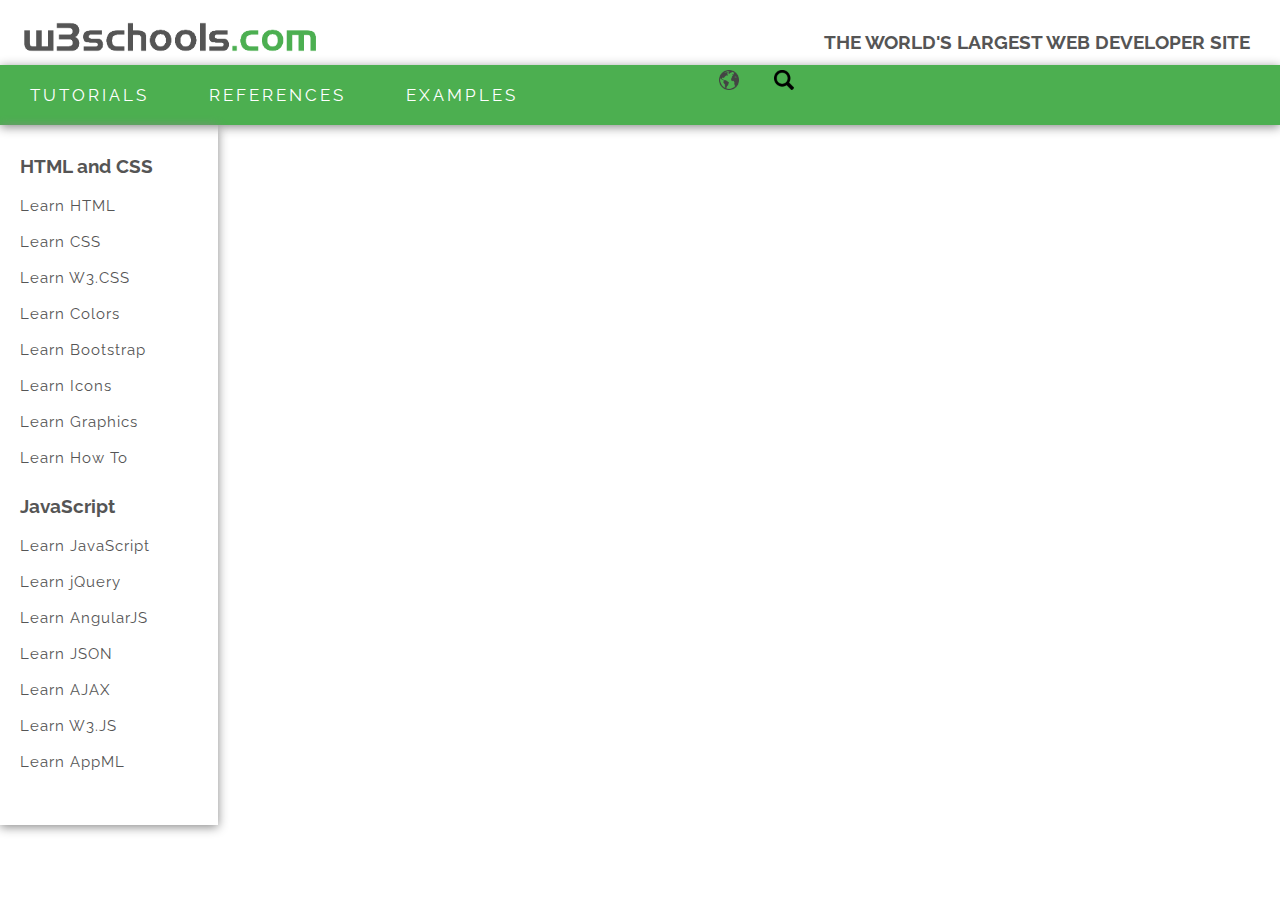
<file: Atv 4/index.html>
<!DOCTYPE html>
<html lang="en">
<head>
    <meta charset="UTF-8">
    <link href="https://fonts.googleapis.com/css?family=Raleway" rel="stylesheet">
    <meta name="viewport" content="width=device-width, initial-scale=1.0">
    <meta http-equiv="X-UA-Compatible" content="ie=edge">
    <title>Document</title>
    <link rel="stylesheet" href="style.css">
</head>
<body>
    <div>
        <header>
            <img src="img/logo.png" alt="logo">
            <h2>THE WORLD'S LARGEST WEB DEVELOPER SITE</h2>
        </header>
    </div>
    <div class="principal-nav-hor">
        <nav class="nav-hor">
            <ul>
                <li><a href="#">TUTORIALS</a></li>
                <li><a href="#">REFERENCES</a></li>
                <li><a href="#">EXAMPLES</a></li>
                <div class="icon">
                        <img src="img/pesquisar.png" alt="">
                        <img style="float:right" src="img/terra.png" alt="">
                </div>
            </ul>
            <div class="icon">
               
            </div>
        </nav>
    </div> 
    <div class="principal-nav-ver">
        <nav class="nav-ver">
            <h3>HTML and CSS</h3>
            <a href="#">Learn HTML</a></br>
            <a href="#">Learn CSS</a></br>
            <a href="#">Learn W3.CSS</a></br>
            <a href="#">Learn Colors</a></br>
            <a href="#">Learn Bootstrap</a></br>
            <a href="#">Learn Icons</a></br>
            <a href="#">Learn Graphics</a></br>
            <a href="#">Learn How To</a></br>

            <h3>JavaScript</h3>
            <a href="#">Learn JavaScript</a></br>
            <a href="#">Learn jQuery</a></br>
            <a href="#">Learn AngularJS</a></br>
            <a href="#">Learn JSON</a></br>
            <a href="#">Learn AJAX</a></br>
            <a href="#">Learn W3.JS</a></br>
            <a href="#">Learn AppML</a></br>
        </nav>
    </div>
</body>
</html>
</file>
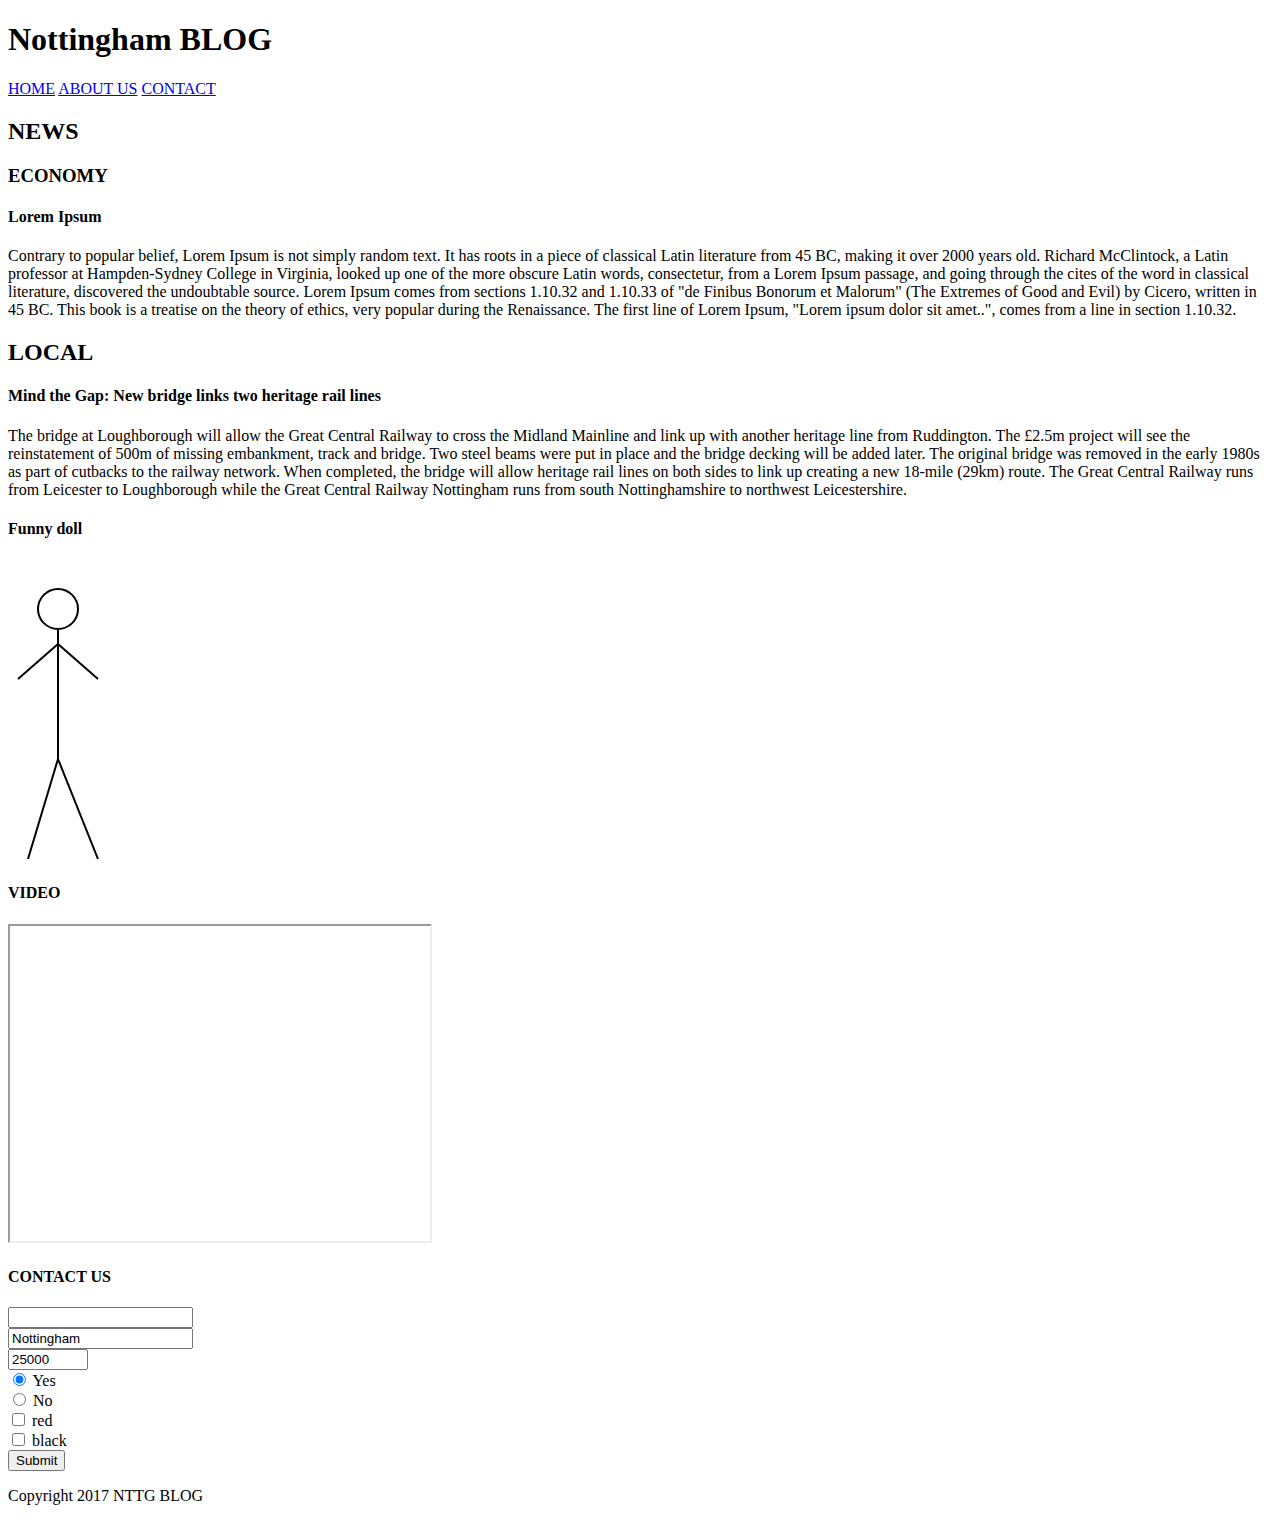
<file: Atv2/index.html>
<!DOCTYPE html>
<html lang="en">
<head>
    <meta charset="UTF-8">
    <meta name="viewport" content="width=device-width, initial-scale=1.0">
    <meta http-equiv="X-UA-Compatible" content="ie=edge">
    <title>NTTG BLOG</title>
</head>
<body>
    <header><h1>Nottingham BLOG</h1></header>
    
    <nav>
        <a href="#">HOME</a>
        <a href="#">ABOUT US</a>
        <a href="#">CONTACT</a>
    </nav>
    <section>
        <h2>NEWS</h2>
            <section>
                <h3>ECONOMY</h3>
                    <article>
                            <header>
                                  <h4>Lorem Ipsum</h4>
                            </header>
                            <p>Contrary to popular belief, Lorem Ipsum is not simply random text. It has roots in a piece of classical Latin literature from 45 BC, making it over 2000 years old. Richard McClintock, a Latin professor at Hampden-Sydney College in Virginia, looked up one of the more obscure Latin words, consectetur, from a Lorem Ipsum passage, and going through the cites of the word in classical literature, discovered the undoubtable source. Lorem Ipsum comes from sections 1.10.32 and 1.10.33 of "de Finibus Bonorum et Malorum" (The Extremes of Good and Evil) by Cicero, written in 45 BC. This book is a treatise on the theory of ethics, very popular during the Renaissance. The first line of Lorem Ipsum, "Lorem ipsum dolor sit amet..", comes from a line in section 1.10.32.</p>
                    </article>
            </section>
        <h2>LOCAL</h2>
        <article>
                <header>
                      <h4>Mind the Gap: New bridge links two heritage rail lines</h4>
                </header>
                <p>The bridge at Loughborough will allow the Great Central Railway to cross the Midland Mainline and link up with another heritage line from Ruddington.
                        The £2.5m project will see the reinstatement of 500m of missing embankment, track and bridge.
                        Two steel beams were put in place and the bridge decking will be added later.
                        The original bridge was removed in the early 1980s as part of cutbacks to the railway network.
                        When completed, the bridge will allow heritage rail lines on both sides to link up creating a new 18-mile (29km) route.
                        The Great Central Railway runs from Leicester to Loughborough while the Great Central Railway Nottingham runs from south Nottinghamshire to northwest Leicestershire.</p>
        </article>
        <article>
                <header>
                      <h4>Funny doll</h4>
                </header>
                <svg width="500" height="300">
                        <circle cx="50" cy="50" r="20"
                        stroke="black" stroke-width="2" fill="white" />

                        <line x1="50" y1="70" x2="50" y2="200" style="stroke:black ;stroke-width:2" />

                        <line x1="10" y1="120" x2="50" y2="85" style="stroke:black ;stroke-width:2" />
                        <line x1="90" y1="120" x2="50" y2="85" style="stroke:black ;stroke-width:2" />

                        <line x1="20" y1="300" x2="50" y2="200" style="stroke:black ;stroke-width:2" />
                        <line x1="90" y1="300" x2="50" y2="200" style="stroke:black ;stroke-width:2" />
                </svg>
        </article>
        <article>
                <header>
                      <h4>VIDEO</h4>
                </header>
                <iframe width="420" height="315"
                src="https://www.youtube.com/watch?v=Wt3YpgyE2Lc">
                </iframe>
        </article>
        <article>
                <header>
                      <h4>CONTACT US</h4>
                </header>
                <form action="https://www.w3schools.com/action_page.php" method="get" id="meuform">
                    <input type ="text" name="name" maxlength="15"> </br>
                    <input type="text" name="city" value="Nottingham" readonly><br>
                    <input type="number" name="number" min="25000" max="30000" value="25000"></br>
                    <input type="radio" name="ask" value="Yes" checked> Yes</br>
                    <input type="radio" name="ask" value="No"> No</br>
                    <input type="checkbox" id="myCheck"> red</br>
                    <input type="checkbox" id="myCheck"> black</br>
                </form>

                <button type="submit" form="meuform" value="Submit">Submit</button>
        </article>
    </section>
    <aside> </aside>
    
    <footer>
        <p>Copyright 2017 NTTG BLOG</p>
    </footer>
</body>
</html>
</file>
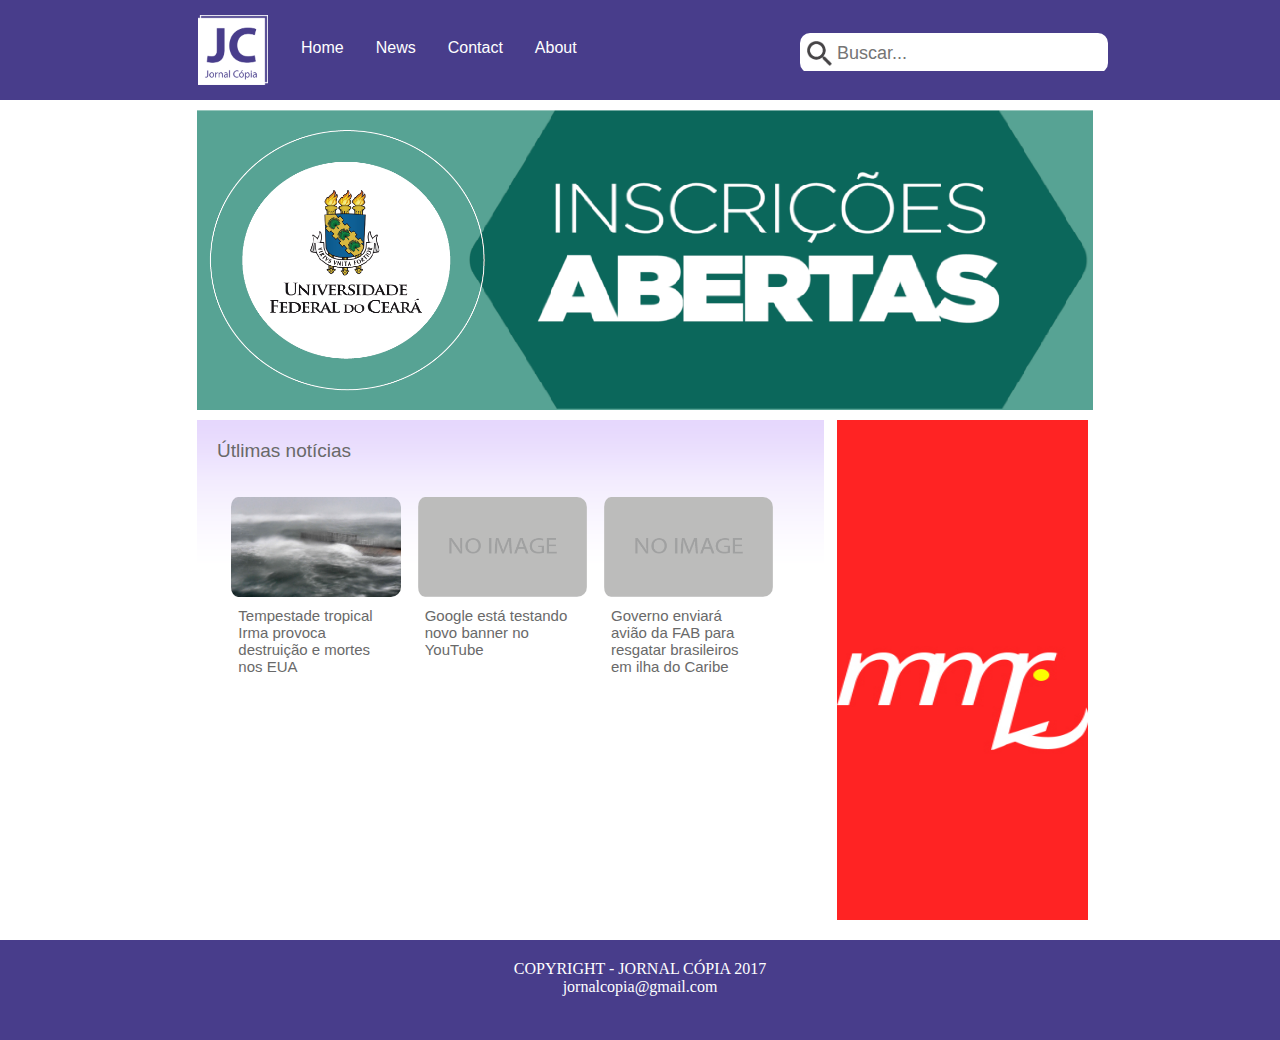
<file: Atv3/index.html>
<!DOCTYPE html>
<html lang="pt">
<head>
    <meta charset="UTF-8">
    <meta name="viewport" content="width=device-width, initial-scale=1.0">
    <meta http-equiv="X-UA-Compatible" content="ie=edge">
    <title>Jornal Cópia</title>
    <link rel="stylesheet" href="style.css">
</head>
<body>
    <header class="principal">
        <div class="conteudo-total">
            <div class="conteudo">
                <div id="logo">
                    <img src="imagens/logo.png" alt="logo jornal cópia" id="img">
                </div>
                <nav>
                    <ul>
                       <li><a href="#home">Home</a></li>
                       <li><a href="#news">News</a></li>
                       <li><a href="#contact">Contact</a></li>
                       <li><a href="#about">About</a></li>
                       <div id="div-pesquisa">
                                    <img src="imagens/pesquisar.png"alt="Buscar..."/>
                                    <input type="text" name="" id="pesquisar" placeholder="Buscar...">
                    </div>
                    </ul>
                   
                
                </nav>
               
            </div>
        </div>
    </header>


    <section class="principal-conteudo">
        <div class="conteudo-artigos">
            <div class="banner">
                <div id="conteudo-banner">
                    <img src="imagens/banner.png" alt="" id="bnr">
                </div>
            </div>
            <section class="principal-artigos">
                <p id ="titulo-top-artigos">Útlimas notícias</p>
                    <div id="lista-artigos">
                            <article>
                                    <img src="imagens/beach.jpg" alt="">
                                    <a href="#"><p id="titulo-artigo">Tempestade tropical Irma provoca destruição e mortes nos EUA</p></a>
                            </article>
                            <article>
                                    <img src="imagens/no_image.png" alt="">
                                    <a href="#"><p id="titulo-artigo">Google está testando novo banner no YouTube</p></a>
                            </article>
                            <article>
                                    <img src="imagens/no_image.png" alt="">
                                    <a href="#"><p id="titulo-artigo">Governo enviará avião da FAB para resgatar brasileiros em ilha do Caribe</p></a>
                            </article>
            
            
                            
                    </div> 
                    
         
           </section>
           <aside>
                <div class="propaganda">
                    <img src="imagens/bannervertical.jpg" alt="">
                </div>   
        </aside>
        </div>
        
    </section>

   

    <footer>
       <p>COPYRIGHT - JORNAL CÓPIA 2017 </br>jornalcopia@gmail.com</p>  </footer>
</body>
</html>
</file>
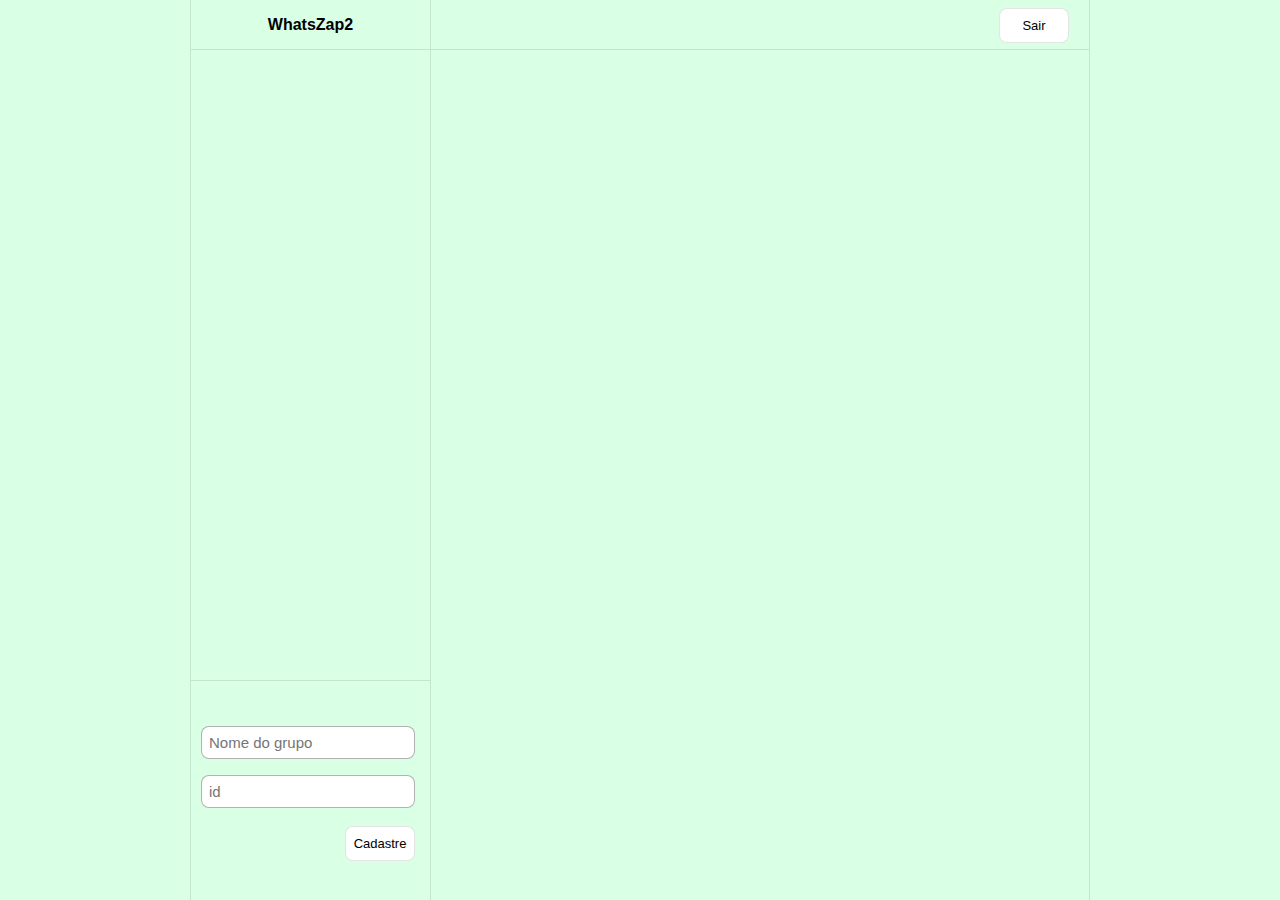
<file: Trabalho2-completo/index.html>
<!DOCTYPE html>
<html lang="en">
<head>
    <meta charset="UTF-8">
    <meta name="viewport" content="width=device-width, initial-scale=1.0">
    <meta http-equiv="X-UA-Compatible" content="ie=edge">
    <title>Trabalho 02</title>
    <link rel="stylesheet" href="style.css">
</head>
<body>
    <div class="layout">
        <header class="header">
            <div class="name-software"><span>WhatsZap2</span></div>
            <div class="button-login"><button class="button">Entrar</button></div>
            <div class="button-logout"><button class="button">Sair</button></div>
            <div class="name-group"><span></span></div>
        </header>
        
        <div class="modal">
            <div class="login">
                <div class="close"><span>x</span></div>
                <div class="welcome">
                    <p>Bem-vindo ao <b>WhatsZap2</b></p>
                    <p>por favor digite seu usuario.</p>
                </div>
                <form action="" id="form-login">
                    <label for="id">Digite seu user:</label>
                    <input type="text" id="id" placeholder="ex.: JhonnySousa">
                    <br>
                    <div class="button-login"><button type="submit" class="button">Entrar</button></div>
                </form>
            </div>
            <div class="modal-overlay">

            </div>
        </div> 

        <div class="groups">
            <div class="groups-list">

            </div>
            <div class="add-group">
                <form id="form-login" action="">
                    <br>
                    <input type="text" id="group-name" placeholder="Nome do grupo">
                    <br>

                    <input type="text" id="group-id" placeholder="id">
                    <br>
                    <div class="button-add"><button class="button">Cadastre</button></div>
                </form>
            </div>
        </div>
        <div class="messages-content">
            <div class="loading"></div>
            <div class="messages">
                <div class="message">
                    <!-- <div class="message-container">
                        <div class="name-contact"></div>
                        <div class="message-contact"></div></div>
                    </div> -->
                </div>
            </div>
            <div class="send-message">
                <form id="form-message" action="">
                    <textarea id="message" placeholder="Digite uma mensagem..."></textarea>
                    <div class="button-send"><button type="submit" class="button">Enviar</button></div>
                </form>
            </div>
        </div>
        <script src="main.js"></script>
    </div>
</body>
</html>
</file>
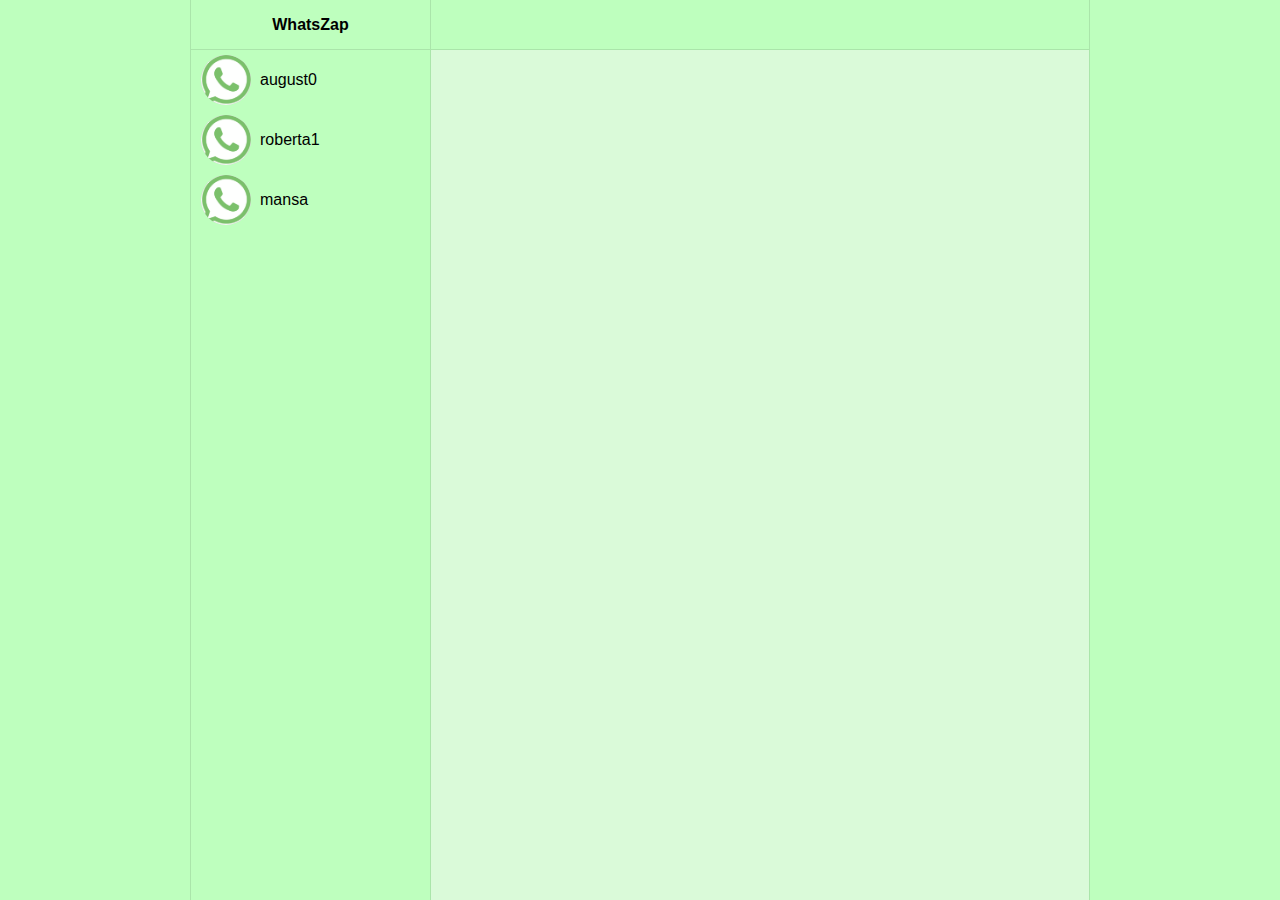
<file: Trabalho2/index.html>
<!DOCTYPE html>
<html lang="en">
<head>
    <meta charset="UTF-8">
    <meta name="viewport" content="width=device-width, initial-scale=1.0">
    <meta http-equiv="X-UA-Compatible" content="ie=edge">
    <title>WhatsZap</title>
    <link rel="stylesheet" href="style.css">
</head>
<body>
    <div class="layout">
        <header class="header">
            <div class="name-software"><span>WhatsZap</span></div>
            <div class="name-contact"><span></span></div>
        </header>
        <div class="contacts-list">
            
        </div>
        <div class="messages">
            
        </div>
        <script src="aq.js"></script>
    </div>
</body>
</html>
</file>
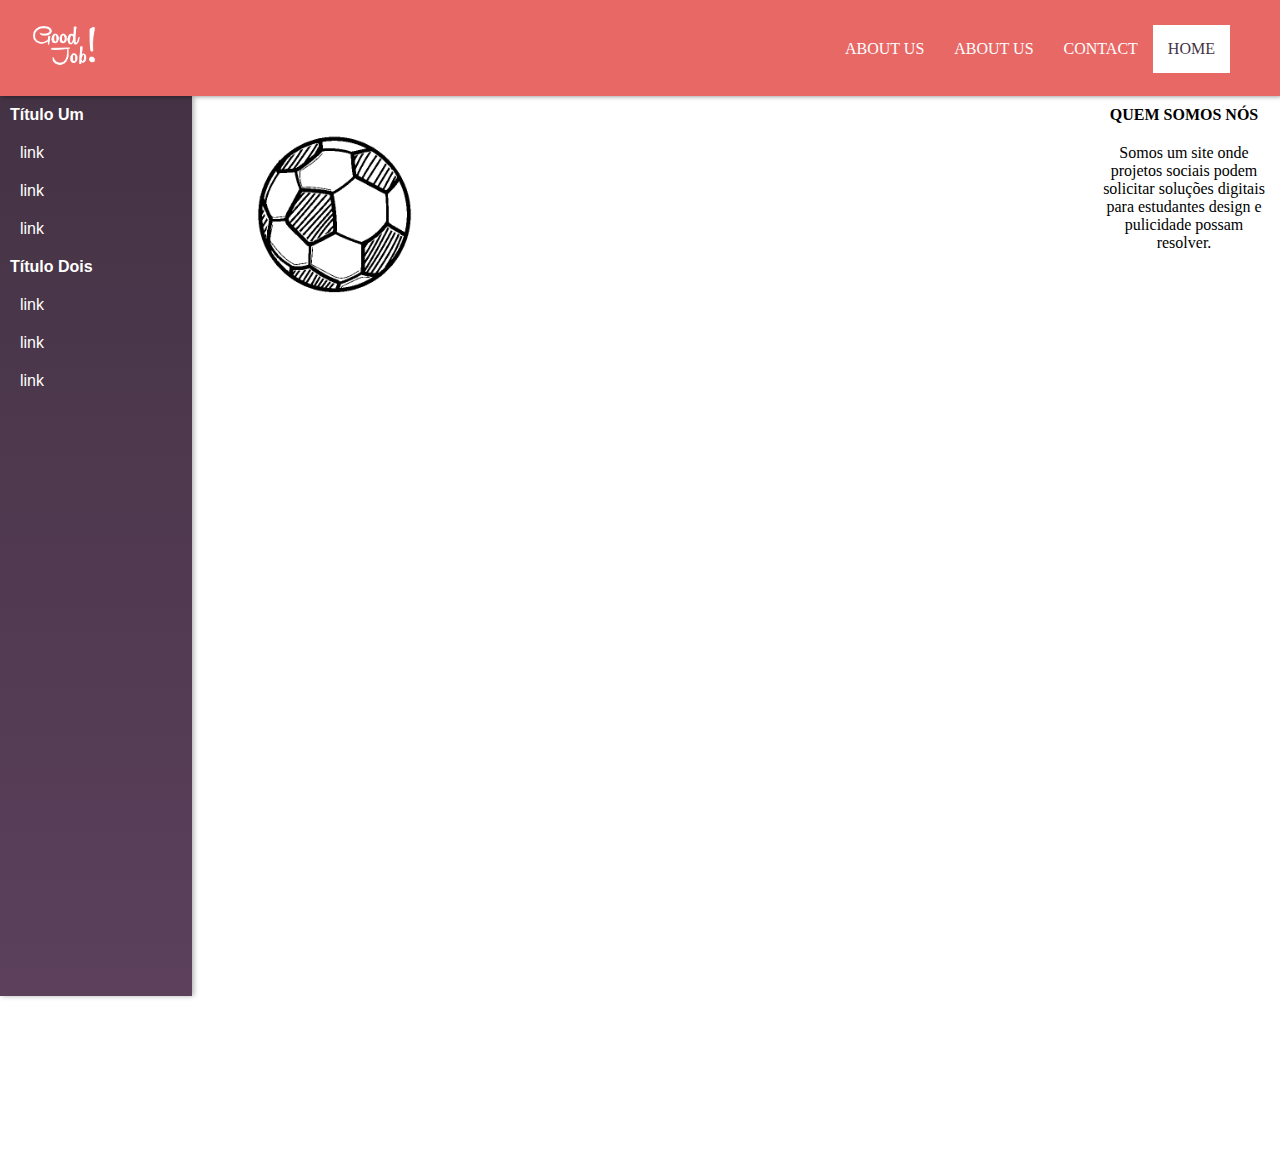
<file: Trabalho LMS/index.html.html>
<!DOCTYPE html>
<html lang="pt-br">

<head>
    <meta charset="UTF-8">
    <meta name="viewport" content="width=device-width, initial-scale=1.0">
    <meta http-equiv="X-UA-Compatible" content="ie=edge">
    <title>GoodJob!</title>
    <link rel="stylesheet" href="style.css">
</head>

<body>
    <header>
        <a href="">
            <img class="logo" src="logo.png" alt="logo">
        </a>
        <nav class="nav-superior">
            <ul>
                <li>
                    <div class="dropdow">
                    <div class="button">
                                <a href="#"> ABOUT US</a> 
                        </div>
                    <div class="drop-conteudo">
                        <ul>
                                <li><a href="#">News</a></li>
                    
                            </ul>
                    </div>
                    </div>
                </li>
                <li>
                    <div class="dropdow">
                    <div class="button">
                                <a href="#">ABOUT US</a> 
                     </div>
                    <div class="drop-conteudo">
                            <ul>
                                <li><a href="#">Ex1</a></li>
                                <li><a href="#">Ex2</a></li>
                                <li><a href="#">Ex3</a></li>
                            </ul>
                    </div>
                    </div>
                </li>
                <li>
                    <div class="dropdow">
                    <div class="button">
                            <a href="#">CONTACT</a>
                    </div>
                    <div class="drop-conteudo">
                            <ul>
                                <li><a href="#">Ex1</a></li>
                                <li><a href="#">Ex2</a></li>
                                <li><a href="#">Ex3</a></li>
                            </ul>
                    </div>
                    </div>
                </li>
                <li>
                        <div class="dropdow">
                         <div class="button" style="background-color:white; color: #443344">
                             <a href="#" style="color:#443344">HOME</a>
                        </div>
                        </div>
                    </li>
            </ul>
        </nav>
    </header>
    <nav class="nav-lateral">
        <ul>
            <h4>Título Um</h4>
            <li><a href="#">link</a></li>
            <li><a href="#">link</a></li>
            <li><a href="#">link</a></li>
        </ul>
        <ul>
            <h4>Título Dois</h4>
            <li><a href="#">link</a></li>
            <li><a href="#">link</a></li>
            <li><a href="#">link</a></li>
        </ul>
    </nav>
  

    <div class="conteudo">        
        <div class="bola">
            <img src="bola.png" alt="">
        </div>
    </div>
    <aside>
            <h4>QUEM SOMOS NÓS</h4>
            <p> Somos um site onde projetos sociais podem solicitar soluções digitais para estudantes design e pulicidade
                possam resolver.
            </p>
    <aside>
</body>

</html>
</file>
<file: Atv 4/style.css>
body{
    margin: 0px;
    padding: 0px;
}
h3 {
    margin: 0px;
}
header img{
    width: 300px;
}
header h2 {
    float: right;
    font-family: 'Raleway', sans-serif;
    font-size: 19px;
    color: #555555;
    -webkit-font-smoothing:antialiased;
    padding-right: 10px;
}
header {
  padding: 15px 20px 0px 20px;  
}

.principal-nav-hor {
    width: 100%;
    background-color: #4CAF50 !important;
    box-shadow: 0px 2px 10px #888888;
}
ul {
    list-style-type: none;
    margin: 0;
    padding: 0;
    overflow: hidden;
}
li a:hover:not(.active) {
    background-color: white;
    color: black;
}

li {
    float: left;
}

li a {
    display: block;
    color: white;
    text-align: center;
    padding: 20px 30px;
    text-decoration: none;
    font-size: 17px;
    font-family: 'Raleway', sans-serif;
    letter-spacing: 3px;
}
li a img{
    width:5px;
}
.icon img {
    width: 20px;
    float: right;
    padding: 5px 30px 5px 5px;
}

.principal-nav-ver{
    width: 17%;
    height: 700px;
    box-shadow: 0px 2px 10px #888888;
}

.nav-ver {
    padding: 20px;
}
.nav-ver h3{
    padding-bottom: 20px;
    padding-top: 10px;
    color: #555555;
    font-family: 'Raleway', sans-serif;
}
.nav-ver a {
    display: block;
    color: #555555;
    text-align: left;
    text-decoration: none;
    font-size: 15px;
    font-family: 'Raleway', sans-serif;
    letter-spacing: 1px;
}

.nav-ver a:hover{
    background-color: #555555;
    color: white;
}
</file>
<file: Atv3/style.css>
body{ margin: 0px 0px 0px 0px; padding: 0px
}

.principal{
    width: 100%;
    height: 100px;
    background-color:darkslateblue;
}

#logo, img{
    width: 70px;
    height: 70px;
    padding-left: 3px;
    float: left;
}

.conteudo-total{
    width: 70%;
    position: relative;
    margin: auto;
    top:15px;
}
nav{
    position: relative;
    top: 10px;
    left: 20px;
}
ul {
    list-style-type: none;
    margin: 0;
    padding: 0;
    overflow: hidden;
    font-family: -apple-system, BlinkMacSystemFont, 'Segoe UI', Roboto, Oxygen, Ubuntu, Cantarell, 'Open Sans', 'Helvetica Neue', sans-serif
}
li {
    float: left;
}

li a {
    display: block;
    color: white;
    text-align: center;
    padding: 14px 16px;
    text-decoration: none;
}

li a:hover {
    background-color:white;
    color:darkslateblue;
}

#pesquisar{
    float:left;
    background-color:transparent;
    padding-left:5px; 
    font-size:18px;
    font-family: -apple-system, BlinkMacSystemFont, 'Segoe UI', Roboto, Oxygen, Ubuntu, Cantarell, 'Open Sans', 'Helvetica Neue', sans-serif;
    border:none;
    height:30px;
    width:191px;
    color: dimgray;
}

#btnBusca{
    float: right;
    border-radius: 10px;
    width: 100px;
    height: 29px;
    background-color: black;
    border: none;
}
#div-pesquisa{
    padding: 4px;
    float: right;
    position: relative;
    top: 8px;
    background-color:white;
    border-radius:10px;
    width:300px;
    height:32px;
}

#div-pesquisa img{
    float:left;
    width: 25px;
    height: 25px;
    position: relative;
    top:4px;
}



/* ------------------ CONTEUDO--------------------*/

.principal-conteudo{
    width: 100%;
    height: 320px;
}
.conteudo-artigos{
    width: 70%;
    margin: auto;
}
#bnr{
    padding: 10px 5px 10px 5px;
    width: 100%;
    height: 300px;
    border: none;
}
.principal-artigos{
    clear: both;
    float: left;
    width: 70%;
    height: 320px;
    margin-left: 5px;
    background-image: url("imagens/gradient_bg.png");
    background-repeat:repeat-x;
}

#titulo-top-artigos{
    margin: 0px;
    padding: 20px;
    font-size: 19px;
    font-family: -apple-system, BlinkMacSystemFont, 'Segoe UI', Roboto, Oxygen, Ubuntu, Cantarell, 'Open Sans', 'Helvetica Neue', sans-serif;
    color: dimgray;
}
#lista-artigos{
    padding: 10px;
    margin: auto;
    width: 90%;
    height: 65%;
    border-radius: 10px;
}
article {
    float: left;
    width: 30%;
    padding-top: 5px;
    padding-right: 17px;
    
}
#titulo-artigo{
    clear: both;
    font-family: -apple-system, BlinkMacSystemFont, 'Segoe UI', Roboto, Oxygen, Ubuntu, Cantarell, 'Open Sans', 'Helvetica Neue', sans-serif;
    font-size:15px;
    padding: 10px 10px 5px 10px;
}
article img{
    width: 100%;
    height: 100px;
    border-radius: 10px;
}
a {
    display: block;
    color: dimgray;
    text-decoration: none;
}

aside img{
    float: right;
    width: 28%;
    height: 500px;
    padding-bottom: 20px;
}

footer{
    clear: both;
    height: 100px;
    background-color: darkslateblue;
}

footer p{
    color:white;
    text-align: center;
    padding-top: 20px;
}
</file>
<file: Trabalho2-completo/style.css>
* {
    margin: 0;
    padding: 0;
}
body{
    font-family: sans-serif;
    background-color: rgb(217, 255, 228)
}

.layout {
    width: 900px;
    margin: auto;
    height: 100vh;
    border-right: 1px solid rgba(0, 0, 0, .10);
    border-left: 1px solid rgba(0, 0, 0, .10);
    box-sizing: border-box;
}

.layout .header {
    height: 50px;
    /* background-color: #ccc; */
    border-bottom: 1px solid rgba(0, 0, 0, .10);
    box-sizing: border-box;
}

.layout .header .name-software{
    float: left;
    border-right: 1px solid rgba(0, 0, 0, .10);
    width: 240px;
    box-sizing: border-box;
    text-align: center;
    height: 100%;
    line-height: 50px;
    font-weight: bold;
}

.layout .header .button-login, .button-logout{
    float: right;
    width: 110px;
    height: 100%;
    line-height: 50px;
    text-align: center;
    box-sizing: border-box;
}

.layout .header .button-logout{
    display: none;
}

.button {
    width: 70px;
    height: 35px;
    cursor: pointer;
    background-color: #fff;
    border: 1px solid rgba(0, 0, 0, .10);
    border-radius: 8px;
    outline: none;
    font-size: 13px;
}

.button:hover{
    background-color: #bbb;
}

.layout .header .name-group {
    width: 548px;
    float: left;
    height: 100%;
    text-align: center;
    line-height: 50px;
    font-size: 15px;
    box-sizing: border-box;
}

.modal {
    display: none;
    position: fixed;
    top: 0;
    width: 900px;
    margin: auto;
    height: 100vh;
    z-index: 20;
}

.modal .login{
    position: relative;
    background-color: #eee;
    width: 400px;
    height: 50vh;
    top: 50%;
    left: 50%;
    z-index: 20;
    transform: translate(-50%, -50%);
    padding: 20px;
}

.modal .login p{
    font-size: 18px;
    margin-top: 5px;
    margin-bottom: 5px;
}

.modal .login #id{
    outline: none;
    width: 100%;
    box-sizing: border-box;
    margin-top: 8px;
    margin-bottom: 8px;
    padding: 7px;
    border: 1px solid rgba(0, 0, 0, .30);
    border-radius: 8px;
    background-color: #eee;
    font-size: 15px;
}

.modal .login #form-login{
    font-size: 16px;
    margin-top: 20px;
}

.modal .login .button-login{
    float: right;
    height: 100%;
    line-height: 50px;
    box-sizing: border-box;
    margin-top: 2px;
}

.modal .modal-overlay{
    background-color:rgba(0, 0, 0, 0.8);
    position: absolute;
    top: 0;
    width: 900px;
    height: 100%;
}

.modal .login .close{
    float: right;
    width: 20px;
    height: 20px;
    text-align: center;
    color: white;
    background-color:rgba(0, 0, 0, 0.8);
    border-radius: 50%;
    cursor: pointer;
}

.groups {
    float: left;
    width: 240px;
    height: calc(100vh - 50px);
    z-index: 1;
    box-sizing: border-box;
    border-right: 1px solid rgba(0, 0, 0, .10);
}

.groups-list{
    overflow: auto;
    height: calc(100vh - 270px);
    z-index: 1;
    box-sizing: border-box;
}

.groups-list::-webkit-scrollbar {
    width: 10px;
}
 
.groups-list::-webkit-scrollbar-track {
    background-color: rgba(128, 122, 122, 0.2);
    z-index: 1;
    border-radius: 50px;
}
 
.groups-list::-webkit-scrollbar-thumb {
    background-color: #aaa;
    border-radius: 50px;
}

.groups-list .group{
    width: 100%;
    height: 60px;
    padding: 5px 10px;
    box-sizing: border-box;
    cursor: pointer;
}

.groups-list .group.active{
    background-color: #ccc;
}

.groups-list .group:hover{
    background-color: #ccc;
}

.groups-list .group .icon{
    float: left;
    width: 50px;
    margin-right: 9px;
}

.groups-list .group .icon img{
    height: 50px;
    width: 100%;
    background-color: #bbb;
    border-radius: 50%;
}

.groups-list .group .name{
    line-height: 50px;
}

.add-group{
    height: 220px;
    z-index: 1;
    box-sizing: border-box;
    border-top: 1px solid rgba(0, 0, 0, .10);
    padding: 20px 15px 10px 10px;
    font-size: 15px;
}

.add-group #group-name, #group-id{
    width: 100%;
    box-sizing: border-box;
    outline: none;
    margin-top: 8px;
    margin-bottom: 8px;
    padding: 7px;
    border: 1px solid rgba(0, 0, 0, .30);
    border-radius: 8px;
    font-size: 15px;
}

.add-group .button-add{
    float: right;
    height: 100%;
    line-height: 50px;
    box-sizing: border-box;
    margin-top: 2px;
}

.messages-content{
    width: 658px;
    box-sizing: border-box;
    float: left;
    height: calc(100vh - 50px);
    position: relative;
    z-index: 1;
}

.loading{
    display: none;
    position: absolute;
    top: calc(90% - 60px);
    left: calc(50% - 20px);
    width: 30px;
    height: 30px;
    border: 5px solid palegreen;
    border-bottom: 5px solid transparent;
    border-radius: 50%;
    animation-name: rotate-scale;
    animation-duration: 0.6s;
    animation-iteration-count: infinite;
    animation-timing-function: linear;
}

@keyframes rotate-scale {
    0%{
        transform: scale(1) rotate(0deg);
    }50%{
        transform: scale(0.6) rotate(180deg);
    }100%{
        transform: scale(1) rotate(360deg);
    }
}

.messages{
    width: 100%;
    box-sizing: border-box;
    padding: 10px;
    overflow: auto;
    height: 90%;
}

.send-message{
    display: none;
    width: 100%;
    box-sizing: border-box;
    padding: 10px;
    border-top: 1px solid rgba(0, 0, 0, .10);
    height: calc(10% - 1px);
    font-size: 15px;
}

.send-message form{
    height: 100%;
}

.send-message #message {
    border: none;
    width: 85%;
    height: 100%;
    outline: none;
    font-size: 15px;
    resize: none;
}

.send-message .button-send{
    float: right;
    width: 15%;
    height: 100%;
    line-height: 50px;
    text-align: center;
    box-sizing: border-box;
}

.messages::-webkit-scrollbar {
    width: 10px;
}
 
.messages::-webkit-scrollbar-track {
    background-color: rgba(128, 122, 122, 0.2);
    z-index: 1;
    border-radius: 50px;
}
 
.messages::-webkit-scrollbar-thumb {
    background-color: #aaa;
    border-radius: 50px;
}

.messages .message{
    display: block;
    margin-right: 70px;
}

.message.active{
    display: block;
    text-align: right;
    margin-left: 70px;
    margin-right: 0;
}

.messages .message.active > .message-container{
    background-color: rgb(99, 167, 108);
}

.messages .message > .message-container{
    margin-bottom: 3px;
    box-sizing: border-box;
    border-radius: 15px;
    height: auto;
    font-size: 14px;
    display: inline-block;
    background-color: #ccc;
}

.messages .message .name-contact{
    padding: 4px 15px 4px 12px;
    color: white;
}

.messages .message .message-contact{
    padding: 0px 15px 4px 12px;
}

.messages .message.active .name-contact{
    padding: 4px 12px 4px 15px;
    color: white;
}

.messages .message.active .message-contact{
    padding: 0px 12px 4px 15px;
}
</file>
<file: Trabalho2/style.css>
* {
    margin: 0;
    padding: 0;
}
body{
    font-family: sans-serif;
    background-color: rgb(190, 255, 190);
}

.layout {
    width: 900px;
    margin: auto;
    height: 100vh;
    border-right: 1px solid rgba(0, 0, 0, .10);
    border-left: 1px solid rgba(0, 0, 0, .10);
    box-sizing: border-box;
}

.layout .header {
    height: 50px;
    /* background-color: #ccc; */
    border-bottom: 1px solid rgba(0, 0, 0, .10);
    box-sizing: border-box;
}

.layout .header .name-software{
    float: left;
    border-right: 1px solid rgba(0, 0, 0, 0.1);
    width: 240px;
    box-sizing: border-box;
    text-align: center;
    height: 100%;
    line-height: 50px;
    font-weight: bold;
}

.layout .header .button-login{
    float: right;
    width: 110px;
    height: 100%;
    line-height: 50px;
    text-align: center;
    box-sizing: border-box;
}

.button {
    width: 70px;
    height: 35px;
    cursor: pointer;
    background-color: #fff;
    border: 1px solid rgba(0, 0, 0, .10);
    border-radius: 8px;
    outline: none;
    font-size: 13px;
}

.button:hover{
    background-color: #bbb;
}

.layout .header .name-contact {
    width: 548px;
    float: left;
    height: 100%;
    text-align: center;
    line-height: 50px;
    font-size: 15px;
    box-sizing: border-box;
}

.contacts-list {
    float: left;
    overflow: auto;
    width: 240px;
    height: calc(100vh - 50px);
    z-index: 1;
    box-sizing: border-box;
    border-right: 1px solid rgba(0, 0, 0, .10);
    /* box-shadow: 1px 1px 4px black; */
}

.contacts-list::-webkit-scrollbar {
    width: 10px;
}
 
.contacts-list::-webkit-scrollbar-track {
    background-color: rgba(128, 122, 122, 0.2);
    z-index: 1;
    border-radius: 50px;
}
 
.contacts-list::-webkit-scrollbar-thumb {
    background-color: #aaa;
    border-radius: 50px;
}

.contacts-list .contact{
    width: 100%;
    height: 60px;
    padding: 5px 10px;
    box-sizing: border-box;
    cursor: pointer;
}

.contacts-list .contact.active{
    background-color: rgb(31, 121, 31);
    color: white;
}

.contacts-list .contact:hover{
    background-color: rgb(64, 112, 71);
    color: white
}

.contacts-list .contact .icon{
    float: left;
    width: 50px;
    margin-right: 9px;
}

.contacts-list .contact .icon img{
    height: 50px;
    width: 100%;
    background-color: #bbb;
    border-radius: 50%;
}

.contacts-list .contact .name{
    line-height: 50px;
}

.messages{
    width: 658px;
    box-sizing: border-box;
    padding: 10px;
    float: left;
    overflow: auto;
    /* display: none; */
    height: calc(100vh - 50px);
    background-color: rgb(218, 250, 217);
}

.messages::-webkit-scrollbar {
    width: 10px;
}
 
.messages::-webkit-scrollbar-track {
    background-color: rgba(128, 122, 122, 0.2);
    z-index: 1;
    border-radius: 50px;
}
 
.messages::-webkit-scrollbar-thumb {
    background-color: #aaa;
    border-radius: 50px;
}

.messages .message{
    margin-bottom: 3px;
    box-sizing: border-box;
}

.message.me{
    text-align: right;
}

.messages .message span{
    border-radius: 20px;
    height: auto;
    font-size: 14px;
    box-sizing: border-box;
    padding: 8px 12px;
    display: inline-block;
    color: white;
    background-color: crimson;
}

.message.me span{
    border-radius: 20px;
    height: auto;
    font-size: 14px;
    box-sizing: border-box;
    padding: 8px 12px;
    display: inline-block;
    color: white;
    background-color: #aaa;    
}
</file>
<file: Trabalho LMS/style.css>
*{
    margin: 0;
    padding: 0;
}

header{
    font-family: Century Gothic;
    background-color: #E86866;
    box-shadow: 2px 0px 5px  rgba(0, 0, 0, 0.50);


}

.logo{
    padding: 15px;
    max-height: 200px;
    max-width: 100px;

}

.nav-superior{
    overflow: auto;
    float: right;
    width: 450px;
}
.nav-superior ul{
    padding-top: 25px;
    list-style: none;
}

.nav-superior ul li a:hover, .dropdow .button:hover{
    background-color: #EFEFEF;
    color:#443344;
}

.nav-superior ul  li a, .dropdow .button{
    text-decoration:none;   
    color: white;
    position: relative;
}

.drop-conteudo ul li a{
    display: block;
    padding: 5px 20px;
    
}
.dropdow{
    float: left;
}
.dropdow .button{
    float: none;
    padding: 15px;
}
.button-login{
    float:none;
    padding: 15px;
    background-color: white;
}
.drop-conteudo{
    font-family: -apple-system, BlinkMacSystemFont, 'Segoe UI', Roboto, Oxygen, Ubuntu, Cantarell, 'Open Sans', 'Helvetica Neue', sans-serif;
    position: absolute;
    background-color: #443344;
    overflow: hidden;
    max-height: 0;
    width: 150px;
    transition: max-height 300ms;

}
.dropdow:hover .drop-conteudo{
    overflow: visible;
    max-height: 1000px;
}

.cards-content{
    background-color: #E86866;
    width: 100%;
    height: 300px;
}

.cards{
    background-color: #FFDDDD;
    width: 200px;
    height: 200px;
    padding: 30px;
}

.nav-lateral{
    font-family: -apple-system, BlinkMacSystemFont, 'Segoe UI', Roboto, Oxygen, Ubuntu, Cantarell, 'Open Sans', 'Helvetica Neue', sans-serif;
    float: left;
    background:linear-gradient(#443344, #5C405C) ;
    box-shadow: 2px 0px 5px  rgba(0, 0, 0, 0.30);
    position: relative;
    z-index: -10;
    height: 100%;
    width: 100vw;
}

.nav-lateral ul{
    list-style: none;

}
.nav-lateral ul li a{
    padding: 10px;
    padding-left: 20px;
    display: block;
    text-decoration: none;
    color: white;
}

.nav-lateral ul li a:hover{
    background-color: white;
    box-shadow: 2px 0px 5px  rgba(0, 0, 0, 0.80);
    color: #443344;
}
.nav-lateral h4{
    padding: 10px;
    color:white;
}

aside{
    float: right;
    text-align: center;
    width: 15vw;
    height: 100vh;
    position: relative;;
}

aside h4, p{
    font-family: Century Gothic;
    padding: 10px;
}

.conteudo{
    width: 50%;
    float: left;
    padding: 10px;
}

.bola{
    float: left;
    padding: 10px;
    position: relative;
    animation: animar 4s infinite alternate;
    animation-timing-function: linear;

}
.bola img{
    height: 100px;
    width: 250px;
}

@keyframes animar {
    from {left: 0;
        transform: rotate(0deg);}
    to {left: 100%;
        transform: rotate(360deg)}
}

@media screen and (min-width: 600px) {
    .nav-lateral{
        float: left;
        width: 15vw;
        height: 100vh;
    }
    .bola{
            float: left;
            padding: 10px;
            position: relative;
            animation: animar 4s infinite alternate;
            animation-timing-function: linear;
        
        
    }
    .bola img{
        height: 200px;
        width: 250px;
    }
    
}
</file>
